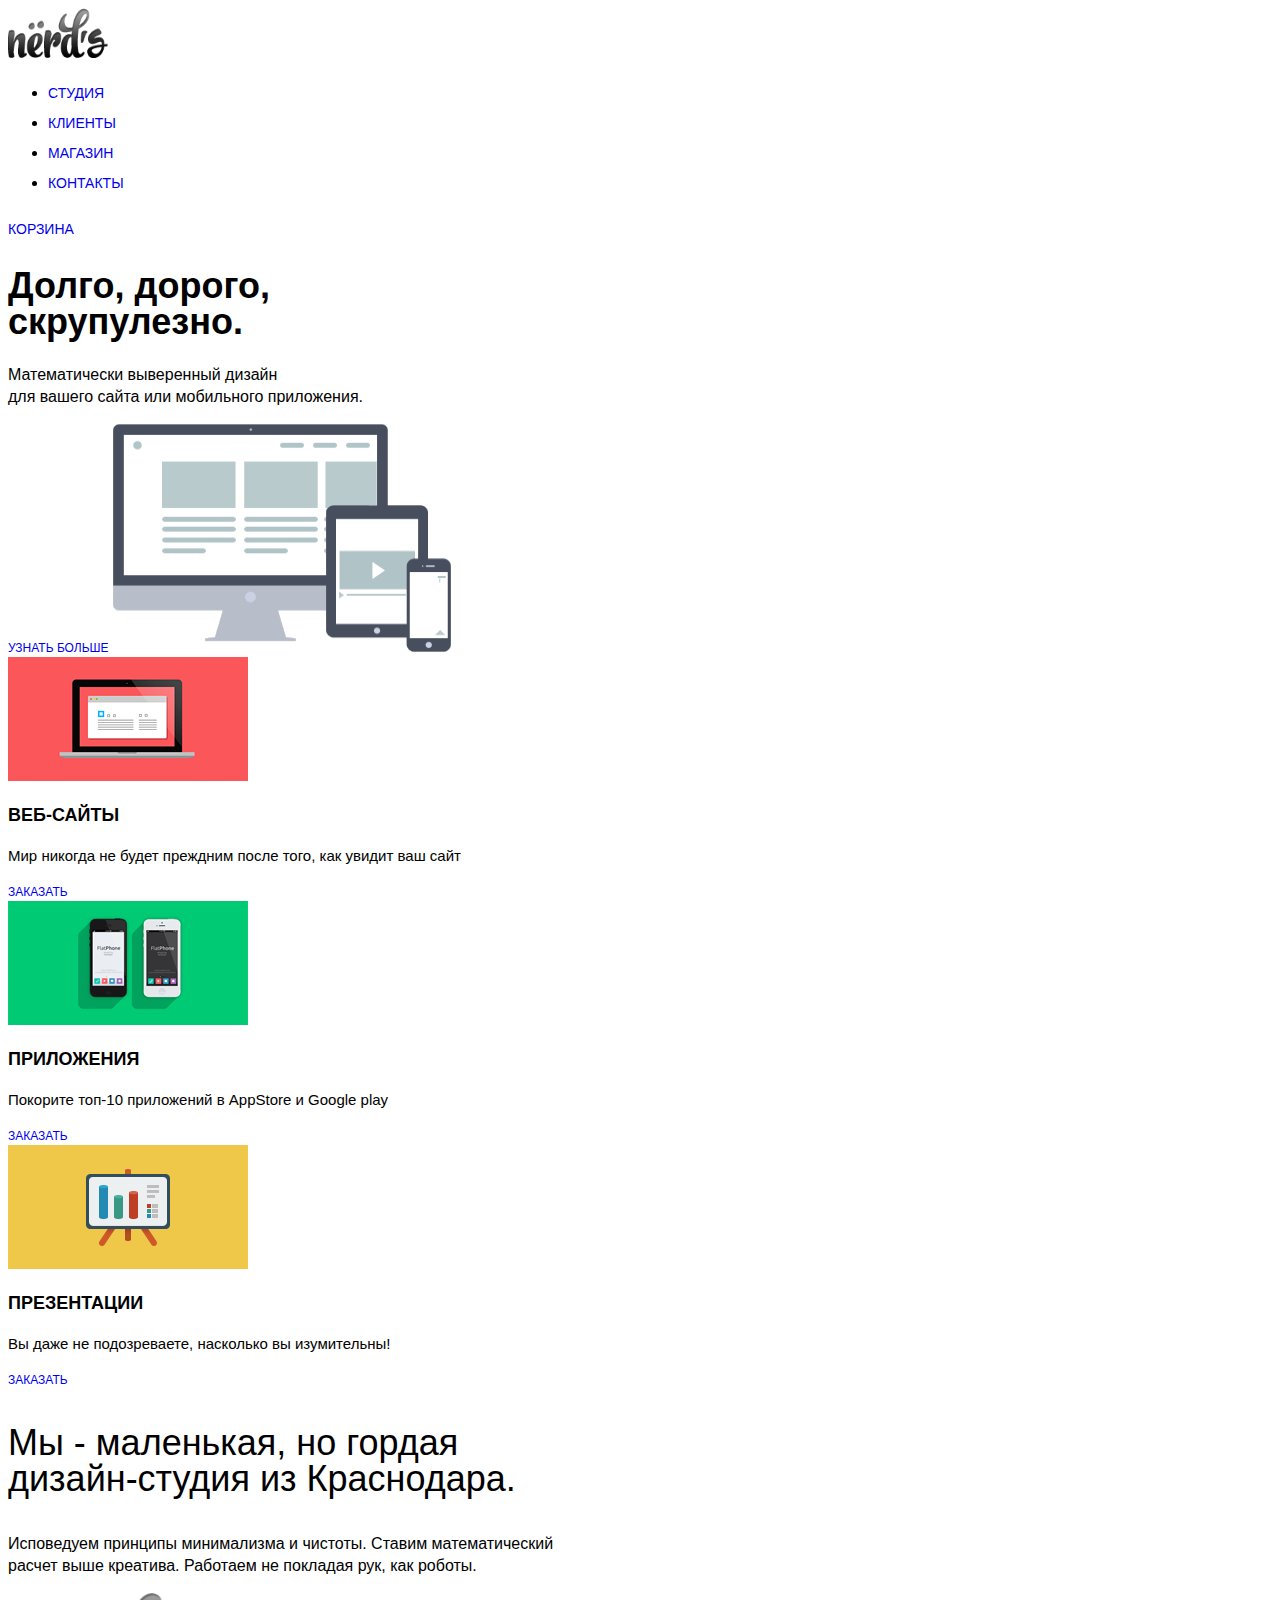
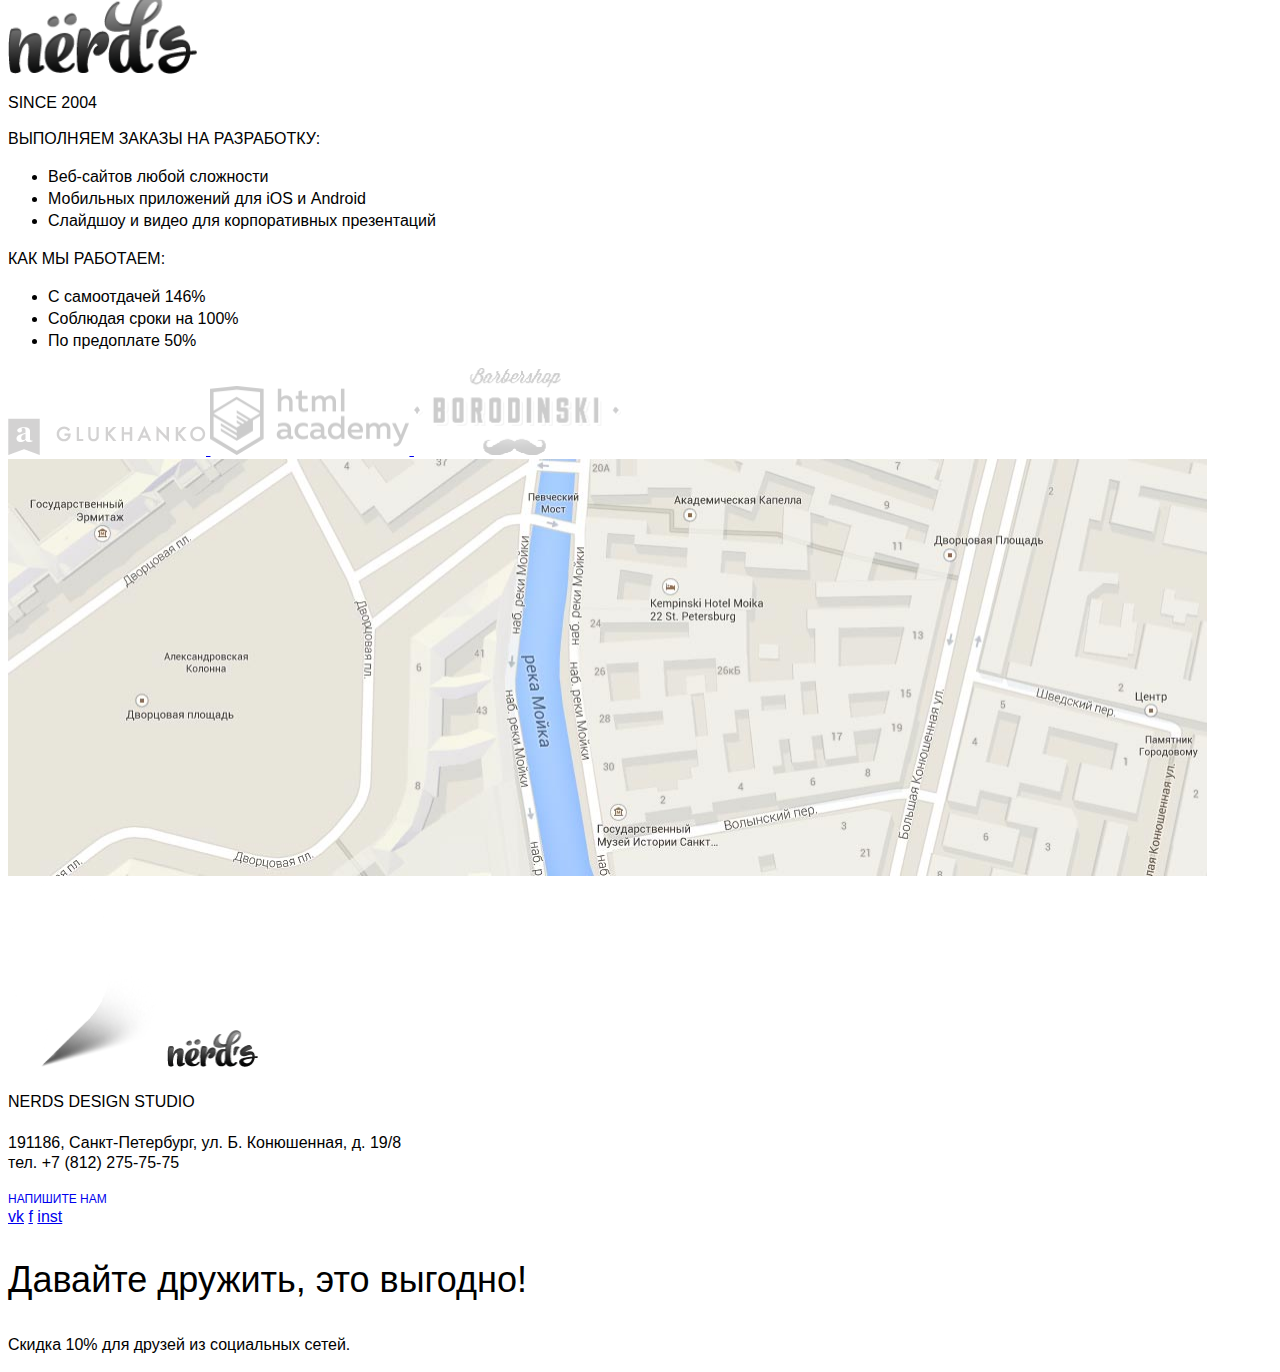
<file: index.html>
<!doctype html>
<html>
  <head>
    <meta charset="utf-8">
    <title>Демо</title>
    <link  rel="stylesheet"  href="css/style.css">
  </head>
  <body>
    <header>
      <div>
        <div>
          <img src="img/logo.png" width="100" height="50" alt="logo">
        </div>
        <nav>
          <ul class="header-nerds">
            <li><a href="#">СТУДИЯ</a></li>
            <li><a href="#">КЛИЕНТЫ</a></li>
            <li><a href="#">МАГАЗИН</a></li>
            <li><a href="#">КОНТАКТЫ</a></li>
          </ul>
        </nav>
        <div>
          <a href="#" class="busket-nerds">КОРЗИНА</a>
        </div>
      </div>
      <div>
        <div>
          <h1 class="h1-nerds-index">Долго, дорого,<br>скрупулезно.</h1>
          <p class="main-nerds-info">Математически выверенный дизайн<br>
          для вашего сайта или мобильного приложения.</p>
          <a href="#" class="button-head">Узнать больше</a>
          <img src="img/Layer 29.png" width="338" height="228" alt="head picture">
        </div>
      </div>
    </header>
    <main>
      <div>
        <div>
          <img src="img/Layer 10.jpg" width="240" height="124" alt="content1">
          <h2 class="main-types-index">ВЕБ-САЙТЫ</h2>
          <p class="main-content-index">Мир никогда не будет преждним после того, как увидит ваш сайт</p>
          <a href="#" class="button-for-buy">ЗАКАЗАТЬ</a>
        </div>
        <div>
          <img src="img/Layer 11.jpg" width="240" height="124" alt="content2">
          <h2 class="main-types-index">ПРИЛОЖЕНИЯ</h2>
          <p class="main-content-index">Покорите топ-10 приложений в AppStore и Google play</p>
          <a href="#" class="button-for-buy">ЗАКАЗАТЬ</a>
        </div>
        <div>
          <img src="img/Layer 12.jpg" width="240" height="124" alt="content3">
          <h2 class="main-types-index">ПРЕЗЕНТАЦИИ</h2>
          <p class="main-content-index">Вы даже не подозреваете, насколько вы изумительны!</p>
          <a href="#" class="button-for-buy">ЗАКАЗАТЬ</a>
        </div>
      </div>
      <div>
        <div>
          <p class="performance-index">Мы - маленькая, но гордая<br>дизайн-студия из Краснодара.</p>
          <p class="performance-continue-index">Исповедуем принципы минимализма и чистоты. Ставим математический<br>расчет выше креатива. Работаем не покладая рук, как роботы.</p>
          <img src="img/Vector Smart Object copy.png" width="189" height="81" alt="logo2">
          <p class="since">SINCE 2004</p>
        </div>
        <div>
          <p class="performance-finish-index">ВЫПОЛНЯЕМ ЗАКАЗЫ НА РАЗРАБОТКУ:</p>
          <ul class="performance-continue-index">
            <li>Веб-сайтов любой сложности</li>
            <li>Мобильных приложений для iOS и Android</li>
            <li>Слайдшоу и видео для корпоративных презентаций</li>
          </ul>
          <p class="performance-finish-index">КАК МЫ РАБОТАЕМ:</p>
          <ul class="performance-continue-index">
            <li>С самоотдачей 146%</li>
            <li>Соблюдая сроки на 100%</li>
            <li>По предоплате 50%</li>
          </ul>
        </div>
      </div>
      <div>
        <a href="#"> <img src="img/Vector Smart Object1.png" width="198" height="37" alt="before footer content1"> </a>
        <a href="#"> <img src="img/layer 3.png" width="199" height="69" alt="before footer content2"> </a>
        <a href="#"> <img src="img/Layer 24.png" width="207" height="87" alt="before footer content3"> </a>
      </div>
    </main>
    <footer>
      <div>
        <img src="img/Layer2.jpg" width="1199" height="417" alt="map1">
        <img src="img/Layer 28.jpg" width="155" height="187" alt="map2">
        <img src="img/Vector Smart Object copy 2.png" width="91" height="37" alt="map3">
      </div>
      <div>
        <div>
          <p class="topic-footer">NERDS DESIGN STUDIO</p>
          <p class="performance-footer">191186, Санкт-Петербург, ул. Б. Конюшенная, д. 19/8<br>тел. +7 (812) 275-75-75</p>
          <a href="#" class="button-footer">НАПИШИТЕ НАМ</a>
        </div>
      </div>
      <div>
        <div>
          <a href="#">vk</a>
          <a href="#">f</a>
          <a href="#">inst</a>
        </div>
        <div>
          <p class="friends-footer">Давайте дружить, это выгодно!</p>
          <p class="friends-finish-footer">Скидка 10% для друзей из социальных сетей.</p>
        </div>
      </div>
    </footer>
  </body>	
</html>
</file>
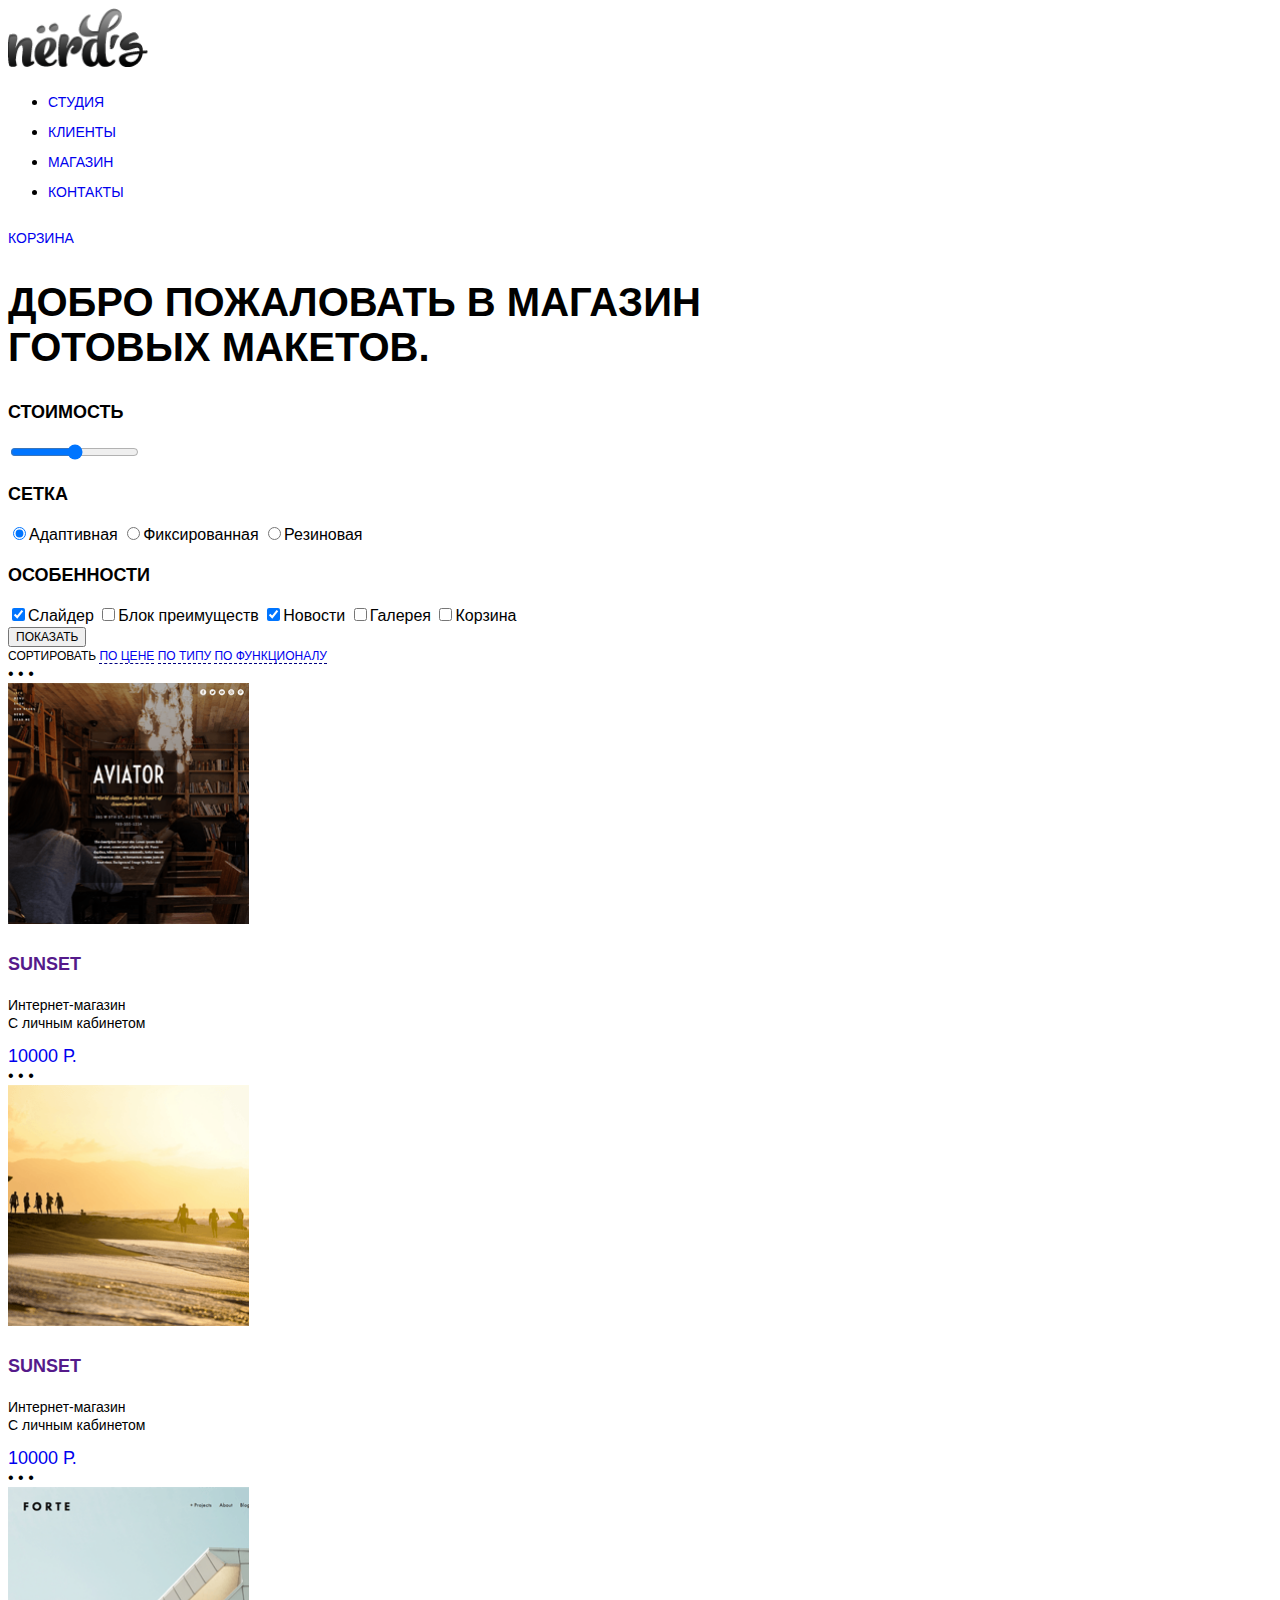
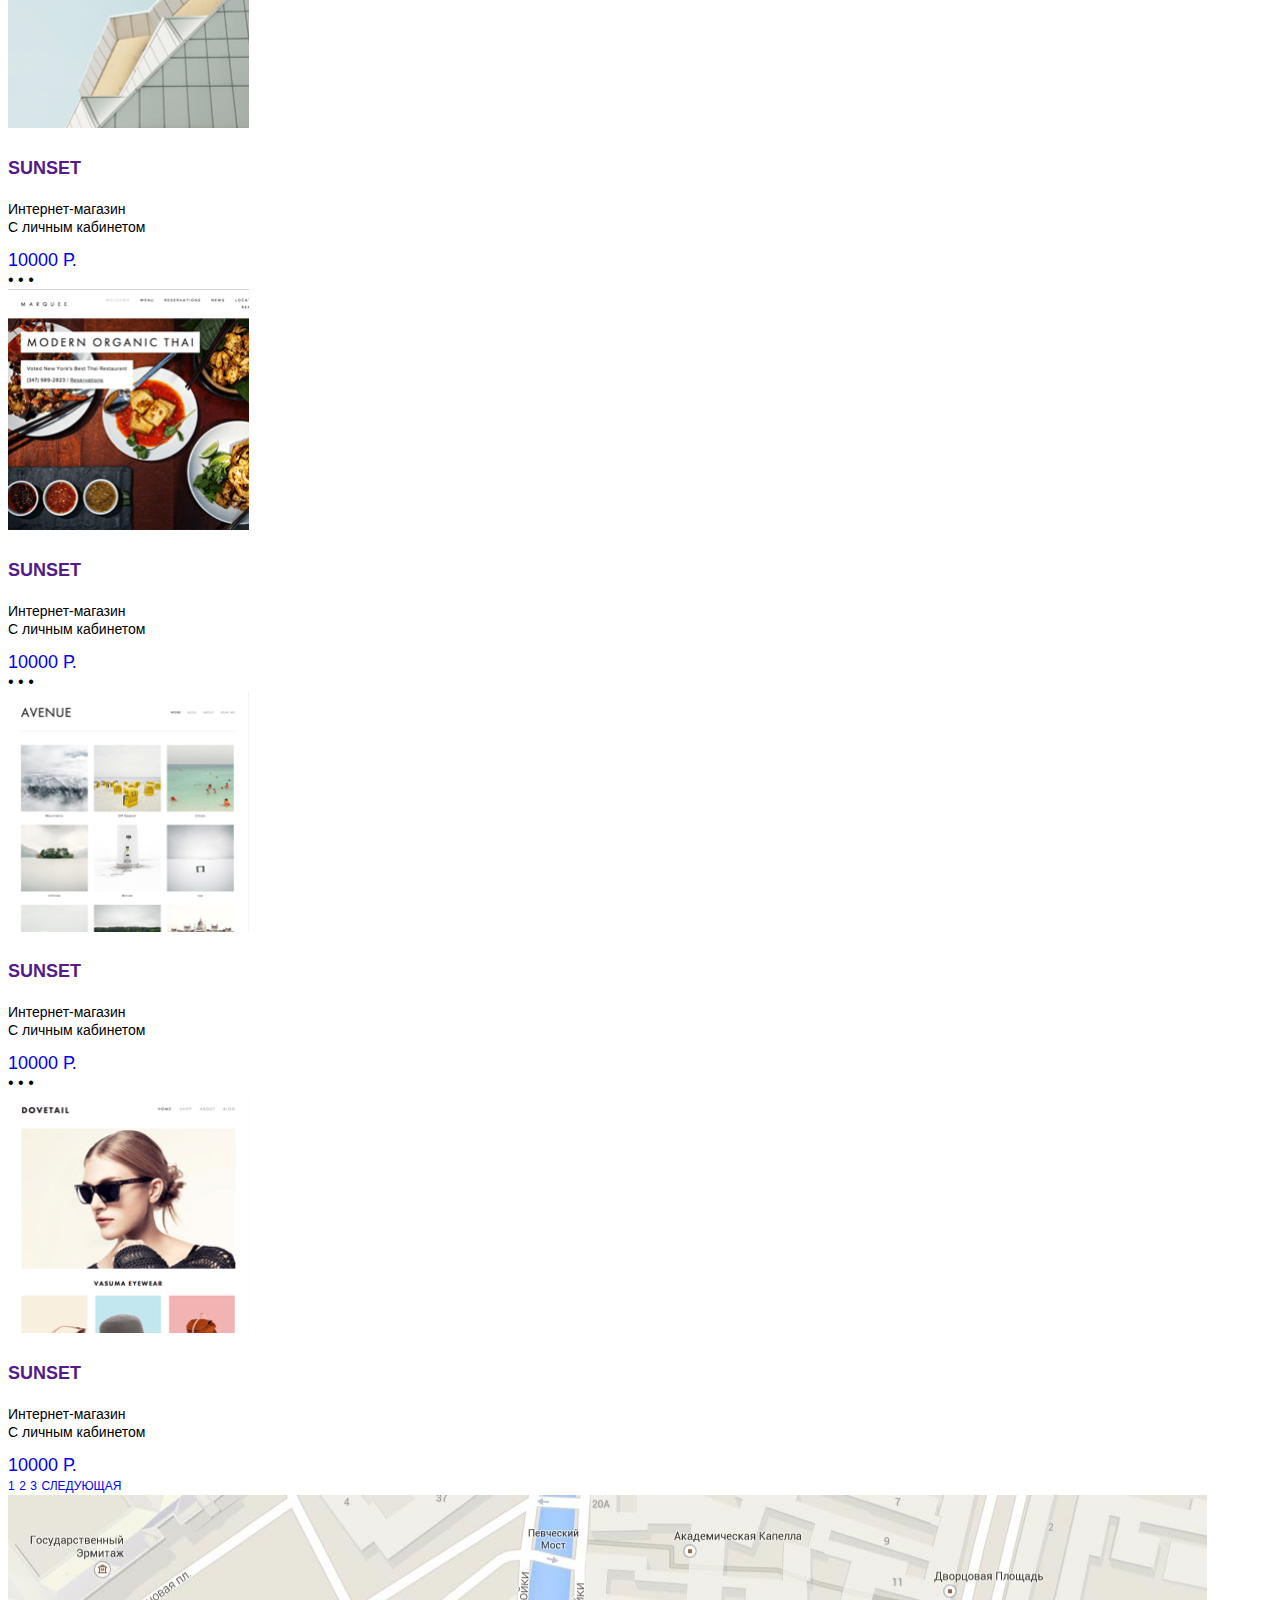
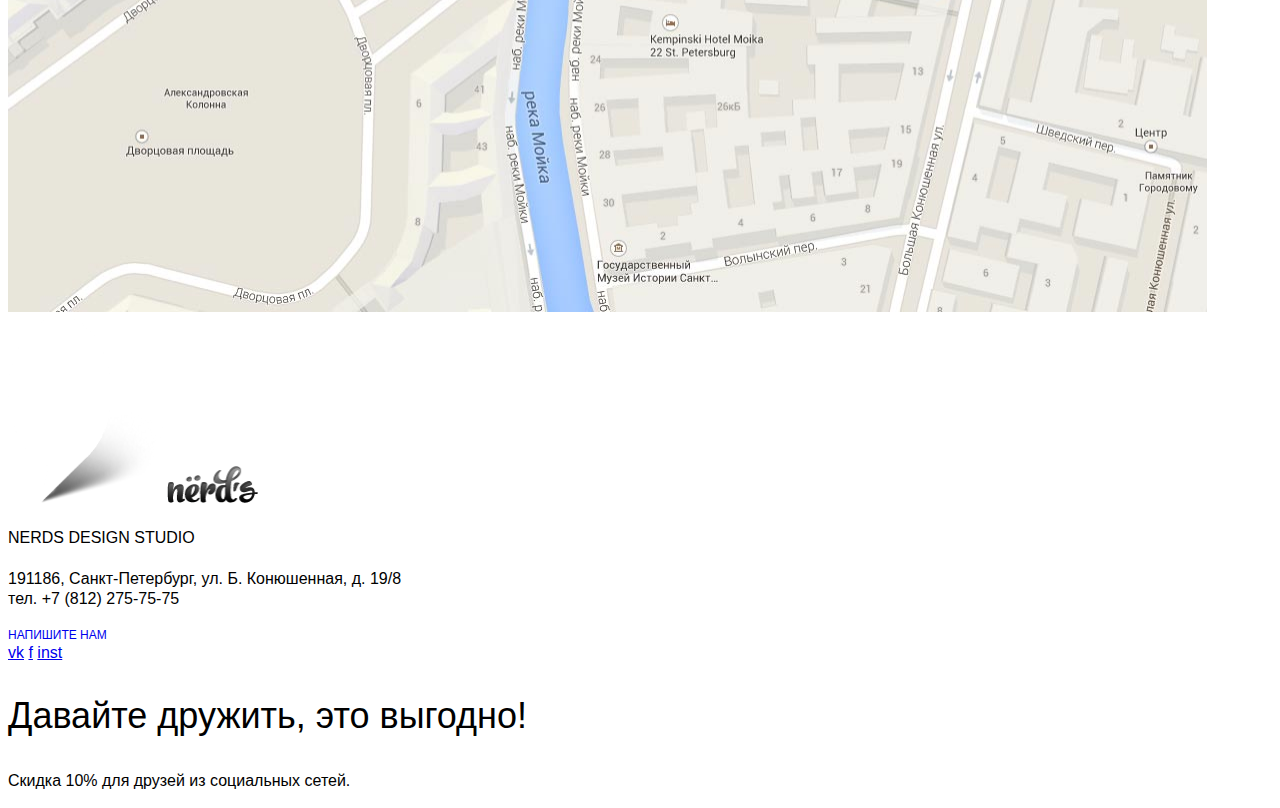
<file: catalog.html>
<!doctype html>
<html>
  <head>
    <meta charset="utf-8">
    <title>Демо</title>
    <link  rel="stylesheet"  href="css/style.css">
  </head>
  <body>
    <header>
      <div>
        <div>
          <img src="img/Vector Smart Object.png" width="140" height="59" alt="logotip">
        </div>
        <nav>
          <ul class="header-nerds">
            <li><a href="#" class="head1">СТУДИЯ</a></li>
            <li><a href="#" class="head1">КЛИЕНТЫ</a></li>
            <li><a href="#" class="head1">МАГАЗИН</a></li>
            <li><a href="#" class="head1">КОНТАКТЫ</a></li>
          </ul>
        </nav>
        <div>
          <a href="#" class="busket-nerds">КОРЗИНА</a>
        </div>
      </div>
      <div>
        <h1 class="welcome-header-catalog">ДОБРО ПОЖАЛОВАТЬ В МАГАЗИН<br>ГОТОВЫХ МАКЕТОВ.</h1>
      </div>
    </header>
    <main>
          <form>
          <div>
            <h2 class="criteria">СТОИМОСТЬ</h2>
            <div>
              <input type="range">
            </div>
          </div>
            <div class="main1-catalog">
              <h2 class="criteria">СЕТКА</h2>
                <label><input type="radio" name="question-products" value="razors" checked>Адаптивная</label>
                <label><input type="radio" name="question-products" value="care">Фиксированная</label>
                <label><input type="radio" name="question-products" value="accessories">Резиновая</label>
            </div>
            <div class="main1-catalog">
              <h2 class="criteria">ОСОБЕННОСТИ</h2>
                <label><input type="checkbox" name="baxter-of-california" checked>Слайдер</label>
                <label><input type="checkbox" name="mr-natty">Блок преимуществ</label>
                <label><input type="checkbox" name="suavecito" checked>Новости</label>
                <label><input type="checkbox" name="malin-goetz">Галерея</label>
                <label><input type="checkbox" name="murrays">Корзина</label>
            </div>
            <input type="button" value="ПОКАЗАТЬ" class="button-show-nerds">
          </form>
      <div>
        <div class="sort">
          <span>СОРТИРОВАТЬ</span>
          <a href="#" class="sort-criteria">ПО ЦЕНЕ</a>
          <a href="#" class="sort-criteria">ПО ТИПУ</a>
          <a href="#" class="sort-criteria">ПО ФУНКЦИОНАЛУ</a>
        </div>
        <div>
          <div class="card">
            <div class="circle">
              <span>•</span>
              <span>•</span>
              <span>•</span>
            </div>
            <img src="img/Layer 34.jpg" width="241" height="241" alt="main content 1">
            <div class="hover">
              <h2><a href="" class="main-content-nerds">SUNSET</a></h2>
              <p class="main-content-continue">Интернет-магазин<br>С личным кабинетом</p>
              <a href="#" class="price-nerds">10000 р.</a>
            </div>
          </div>
          <div class="card">
            <div class="circle">
              <span>•</span>
              <span>•</span>
              <span>•</span>
            </div>
            <img src="img/sqspc2-1.jpg" width="241" height="241" alt="main content 2">
            <div class="hover">
              <h2><a href="" class="main-content-nerds">SUNSET</a></h2>
              <p class="main-content-continue">Интернет-магазин<br>С личным кабинетом</p>
              <a href="#" class="price-nerds">10000 р.</a>
            </div>
          </div>
          <div class="card">
            <div class="circle">
              <span>•</span>
              <span>•</span>
              <span>•</span>
            </div>
            <img src="img/layer11.jpg" width="241" height="241" alt="main content 3">
            <div class="hover">
              <h2><a href="" class="main-content-nerds">SUNSET</a></h2>
              <p class="main-content-continue">Интернет-магазин<br>С личным кабинетом</p>
              <a href="#" class="price-nerds">10000 р.</a>
            </div>
          </div>
          <div class="card">
            <div class="circle">
              <span>•</span>
              <span>•</span>
              <span>•</span>
            </div>
            <img src="img/layer12.jpg" width="241" height="241" alt="main content 4">
            <div class="hover">
              <h2><a href="" class="main-content-nerds">SUNSET</a></h2>
              <p class="main-content-continue">Интернет-магазин<br>С личным кабинетом</p>
              <a href="#" class="price-nerds">10000 р.</a>
            </div>
          </div>
          <div class="card">
            <div class="circle">
              <span>•</span>
              <span>•</span>
              <span>•</span>
            </div>
            <img src="img/layer5.jpg" width="241" height="241" alt="main content 5">
            <div class="hover">
              <h2><a href="" class="main-content-nerds">SUNSET</a></h2>
              <p class="main-content-continue">Интернет-магазин<br>С личным кабинетом</p>
              <a href="#" class="price-nerds">10000 р.</a>
            </div>
          </div>
          <div class="card">
            <div class="circle">
              <span>•</span>
              <span>•</span>
              <span>•</span>
            </div>
            <img src="img/layer13.jpg" width="241" height="241" alt="main content 6">
            <div class="hover">
              <h2><a href="" class="main-content-nerds">SUNSET</a></h2>
              <p class="main-content-continue">Интернет-магазин<br>С личным кабинетом</p>
              <a href="#" class="price-nerds">10000 р.</a>
            </div>
          </div>         
        </div>
          <div class="next-page">
            <a href="#">1</a>
            <a href="#">2</a>
            <a href="#">3</a>
            <a href="#">СЛЕДУЮЩАЯ</a>
        </div>
      </div>
    </main>
    <footer>
      <div>
        <img src="img/Layer2.jpg" width="1199" height="417" alt="maps1">
        <img src="img/Layer 28.jpg" width="155" height="187" alt="maps2">
        <img src="img/Vector Smart Object copy 2.png" width="91" height="37" alt="maps3">
      </div>
      <div>
        <div>
          <p class="topic-footer">NERDS DESIGN STUDIO</p>
          <p class="performance-footer">191186, Санкт-Петербург, ул. Б. Конюшенная, д. 19/8<br>тел. +7 (812) 275-75-75</p>
          <a href="#" class="button-footer">НАПИШИТЕ НАМ</a>
        </div>
      </div>
      <div>
        <div>
          <a href="#">vk</a>
          <a href="#">f</a>
          <a href="#">inst</a>
        </div>
        <div>
          <p class="friends-footer">Давайте дружить, это выгодно!</p>
          <p class="friends-finish-footer">Скидка 10% для друзей из социальных сетей.</p>
        </div>
      </div>
    </footer>
  </body> 
</html>
</file>
<file: css/style.css>
body{
	font-family: "Roboto", sans-serif;
}

.header-nerds a{
	font-size: 14px; 
	line-height: 30px; 
	text-decoration: none; 
	text-transform: uppercase; 
}

.busket-nerds{
	font-size: 14px; 
	line-height: 30px; 
	text-decoration: none; 
	text-transform: uppercase;
}

.h1-nerds-index{
	font-size: 36px; 
	line-height: 36px; 
}

.main-nerds-info{
	font-size: 16px; 
	line-height: 22px;
}

.button-head{
	font-size: 12px; 
	line-height: 18px;
	text-decoration: none; 
	text-transform: uppercase;
}

.main-types-index{
	font-size: 18px; 
	line-height: 30px;
	text-transform: uppercase;
}

.main-content-index{
	font-size: 15px; 
	line-height: 22px;
}

.button-for-buy{
	font-size: 12px; 
	line-height: 18px;
	text-decoration: none; 
	text-transform: uppercase;
}

.performance-index{
	font-size: 36px; 
	line-height: 36px;
}

.performance-continue-index{
	font-size: 16px; 
	line-height: 22px;
}

.performance-finish-index{
	font-size: 16px; 
	line-height: 22px;
	text-transform: uppercase;
}

.since{
	font-size: 16px; 
	line-height: 8,56px;
	text-transform: uppercase;
}

.topic-footer{
	font-size: 16px; 
	line-height: 30px;
	text-transform: uppercase;
}

.performance-footer{
	font-size: 16px; 
	line-height: 20px;
}

.button-footer{
	font-size: 12px; 
	line-height: 18px;
	text-decoration: none; 
	text-transform: uppercase;
}

.friends-footer{
	font-size: 36px; 
	line-height: 36px;
}

.friends-finish-footer{
	font-size: 16px; 
	line-height: 22px;
}











.welcome-header-catalog{
	font-size: 40px; 
	line-height: auto;
}

form{
	font-size: 16px; 
	line-height: 20px;
}

.criteria{
	font-size: 18px; 
	line-height: 30px;
}

.button-show-nerds{
	font-size: 12px; 
	line-height: 18px;
	text-decoration: none; 
	text-transform: uppercase;
}

.sort{
	font-size: 12px; 
	line-height: 18px;
}

.sort-criteria{
	text-decoration: none; 
    border-bottom: 1px dashed #000080;
}

.main-content-nerds{
	font-size: 18px; 
	line-height: 8,56px;
	text-transform: uppercase;
	text-decoration: none; 
}

.main-content-continue{
	font-size: 14px; 
	line-height: 18px;
}

.price-nerds{
	font-size: 18px; 
	line-height: 8,56px;
	text-transform: uppercase;
	text-decoration: none;
}

.next-page a{
	font-size: 12px; 
	line-height: 18px;
	text-transform: uppercase;
	text-decoration: none;
}
</file>
